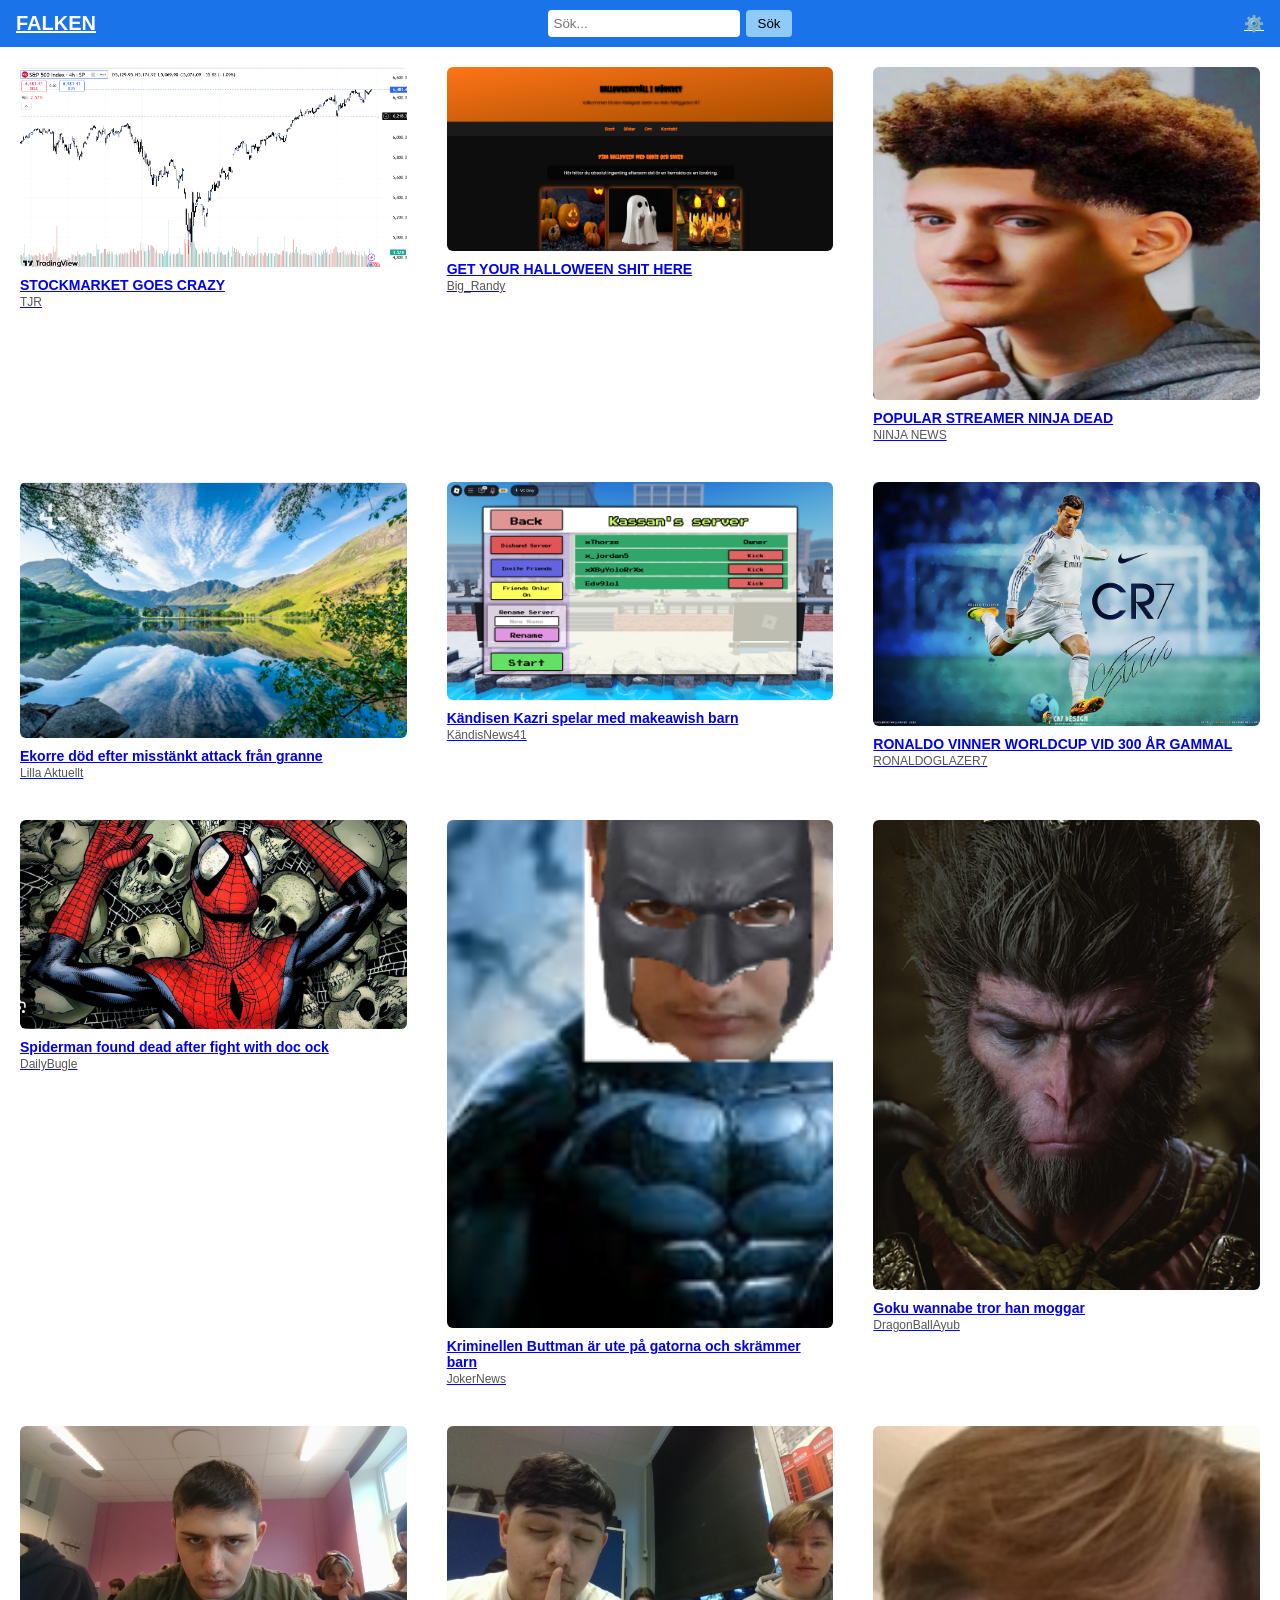
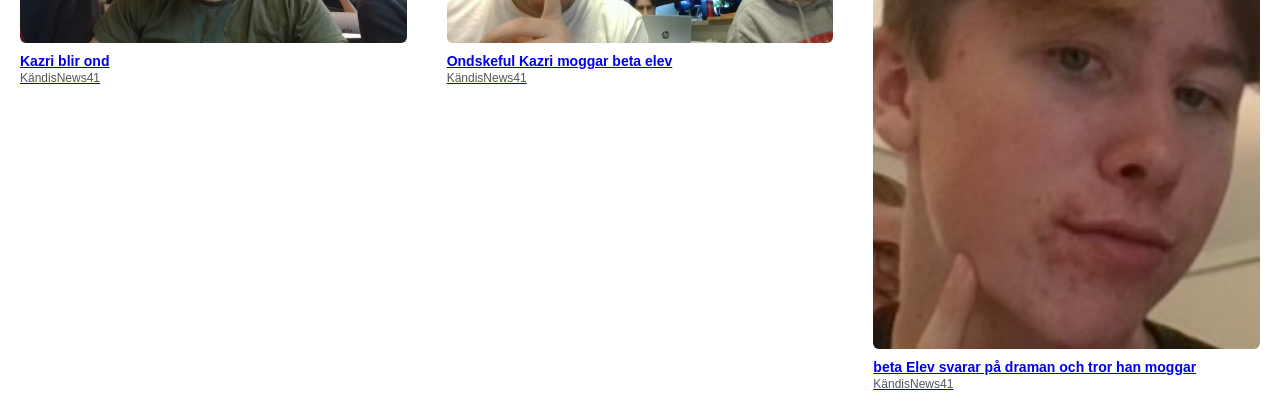
<file: index.html>
<!DOCTYPE html>
<html lang="sv">
<head>
  <meta charset="UTF-8">
  <meta name="viewport" content="width=device-width, initial-scale=1.0">
  <title>FALKEN</title>
  <link rel="stylesheet" href="css/style.css">
</head>
<body>

  <header>
    <h2><a href="index.html">FALKEN</a></h2>
    <div class="search-bar">
      <input type="text" placeholder="Sök...">
      <a href="search.html"><button>Sök</button></a>
    </div>
    <a href="settings.html">⚙️</a>
  </header>

  <main>
    <a href="video.html" class="video">
      <img src="images/Aktie.png" alt="video">
      <p class="title">STOCKMARKET GOES CRAZY</p>
      <p class="channel">TJR</p>
    </a>
    <a href="video.html" class="video">
      <img src="images/Halloween.png" alt="video">
      <p class="title">GET YOUR HALLOWEEN SHIT HERE</p>
      <p class="channel">Big_Randy</p>
    </a>
    <a href="video.html" class="video">
      <img src="images/LowTaper.png" alt="video">
      <p class="title">POPULAR STREAMER NINJA DEAD</p>
      <p class="channel">NINJA NEWS</p>
    </a>
    <a href="video.html" class="video">
      <img src="images/Natur.png" alt="video">
      <p class="title">Ekorre död efter misstänkt attack från granne</p>
      <p class="channel">Lilla Aktuellt</p>
    </a>
    <a href="video.html" class="video">
      <img src="images/RobloxParty.png" alt="video">
      <p class="title">Kändisen Kazri spelar med makeawish barn</p>
      <p class="channel">KändisNews41</p>
    </a>
    <a href="video.html" class="video">
      <img src="images/Ronaldo.jpg" alt="video">
      <p class="title">RONALDO VINNER WORLDCUP VID 300 ÅR GAMMAL</p>
      <p class="channel">RONALDOGLAZER7</p>
    </a>
    <a href="video.html" class="video">
      <img src="images/spiderman.png" alt="video">
      <p class="title">Spiderman found dead after fight with doc ock</p>
      <p class="channel">DailyBugle</p>
    </a>
    <a href="video.html" class="video">
      <img src="images/Batman.png" alt="video">
      <p class="title">Kriminellen Buttman är ute på gatorna och skrämmer barn</p>
      <p class="channel">JokerNews</p>
    </a>
    <a href="video.html" class="video">
      <img src="images/Goku.png" alt="video">
      <p class="title">Goku wannabe tror han moggar</p>
      <p class="channel">DragonBallAyub</p>
    </a>
    <a href="video.html" class="video">
      <img src="images/Elev.jpg" alt="video">
      <p class="title">Kazri blir ond</p>
      <p class="channel">KändisNews41</p>
    </a>
    <a href="video.html" class="video">
      <img src="images/ElevBlirMoggad.jpg" alt="video">
      <p class="title">Ondskeful Kazri moggar beta elev</p>
      <p class="channel">KändisNews41</p>
    </a>
    <a href="video.html" class="video">
      <img src="images/Elev2.jpg" alt="video">
      <p class="title">beta Elev svarar på draman och tror han moggar</p>
      <p class="channel">KändisNews41</p>
    </a>
  </main>

</body>
</html>
</file>
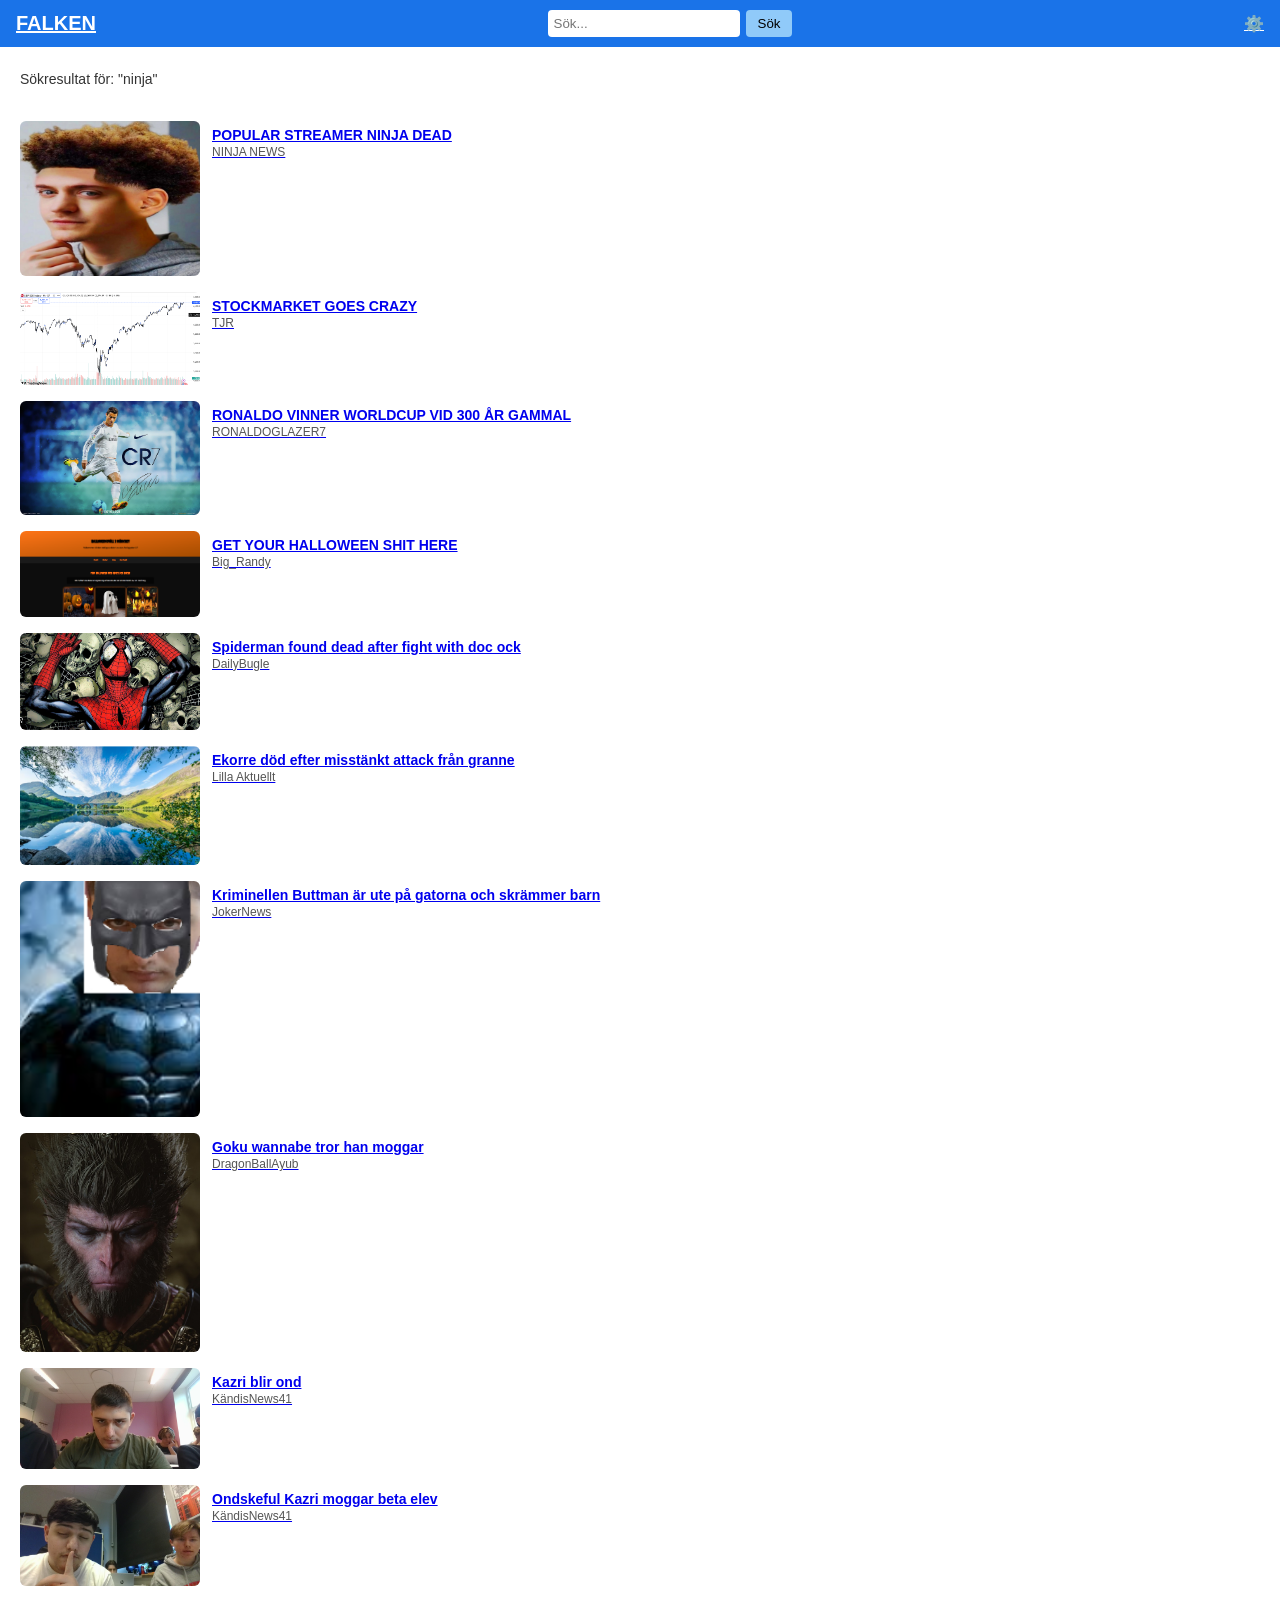
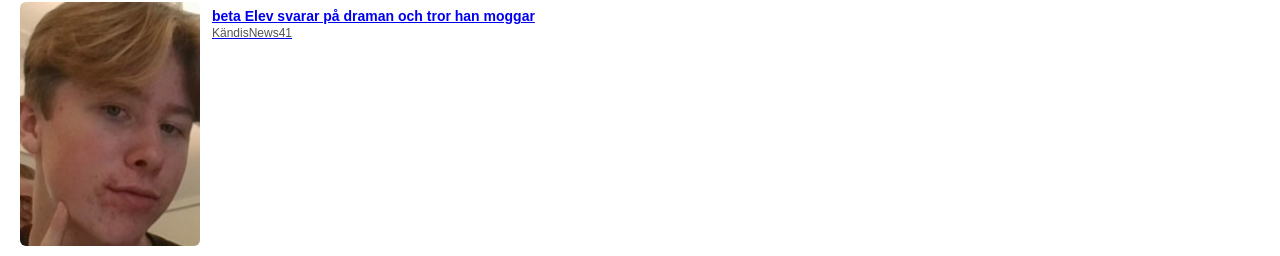
<file: search.html>
<!DOCTYPE html>
<html lang="sv"> 
<head> 
    <meta charset="UTF-8"> 
    <meta name="viewport" content="width=device-width, initial-scale=1.0"> 
    <title>FALKEN - Sök</title> <link rel="stylesheet" href="css/style.css"> 
</head> 
<body> 
    <header> 
        <h2><a href="index.html">FALKEN</a></h2> 
        <div class="search-bar"> 
            <input type="text" placeholder="Sök..."> 
            <button>Sök</button> 
        </div> 
        <a href="settings.html">⚙️</a> 
    </header>
    <p class="search-label">Sökresultat för: "ninja"</p> 
    <main class="search-results"> 
        <a href="video.html" class="video search-video"> 
            <img src="images/LowTaper.png" alt="video"> 
            <div> 
                <p class="title">POPULAR STREAMER NINJA DEAD</p> 
                <p class="channel">NINJA NEWS</p> 
            </div> 
        </a> 
        <a href="video.html" class="video search-video"> 
            <img src="images/Aktie.png" alt="video"> 
            <div> 
                <p class="title">STOCKMARKET GOES CRAZY</p> 
                <p class="channel">TJR</p> 
            </div> 
        </a>
         <a href="video.html" class="video search-video"> 
            <img src="images/Ronaldo.jpg" alt="video"> 
            <div> 
                <p class="title">RONALDO VINNER WORLDCUP VID 300 ÅR GAMMAL</p> 
                <p class="channel">RONALDOGLAZER7</p> 
            </div> 
        </a> 
        <a href="video.html" class="video search-video"> 
            <img src="images/Halloween.png" alt="video"> 
            <div> 
                <p class="title">GET YOUR HALLOWEEN SHIT HERE</p> 
                <p class="channel">Big_Randy</p> 
            </div> 
        </a> 
        <a href="video.html" class="video search-video"> 
            <img src="images/spiderman.png" alt="video"> 
            <div> 
                <p class="title">Spiderman found dead after fight with doc ock</p> 
                <p class="channel">DailyBugle</p> 
            </div> 
        </a> 
        <a href="video.html" class="video search-video"> 
            <img src="images/Natur.png" alt="video"> 
            <div> 
                <p class="title">Ekorre död efter misstänkt attack från granne</p> 
                <p class="channel">Lilla Aktuellt</p> 
            </div> 
        </a>
        <a href="video.html" class="video search-video"> 
            <img src="images/Batman.png" alt="video"> 
            <div> 
                <p class="title">Kriminellen Buttman är ute på gatorna och skrämmer barn</p>
                <p class="channel">JokerNews</p>
            </div> 
        </a>
        <a href="video.html" class="video search-video"> 
            <img src="images/Goku.png" alt="video"> 
            <div> 
                <p class="title">Goku wannabe tror han moggar</p>
                <p class="channel">DragonBallAyub</p>
            </div> 
        </a>
        <a href="video.html" class="video search-video"> 
            <img src="images/Elev.jpg" alt="video"> 
            <div> 
                <p class="title">Kazri blir ond</p>
                <p class="channel">KändisNews41</p>
            </div> 
        </a>
        <a href="video.html" class="video search-video"> 
            <img src="images/ElevBlirMoggad.jpg" alt="video"> 
            <div> 
                <p class="title">Ondskeful Kazri moggar beta elev</p>
                <p class="channel">KändisNews41</p>
            </div> 
        </a>
        <a href="video.html" class="video search-video"> 
            <img src="images/Elev2.jpg" alt="video"> 
            <div> 
                <p class="title">beta Elev svarar på draman och tror han moggar</p>
                <p class="channel">KändisNews41</p>
            </div> 
        </a>
    </main> 
</body> 
</html>
</file>
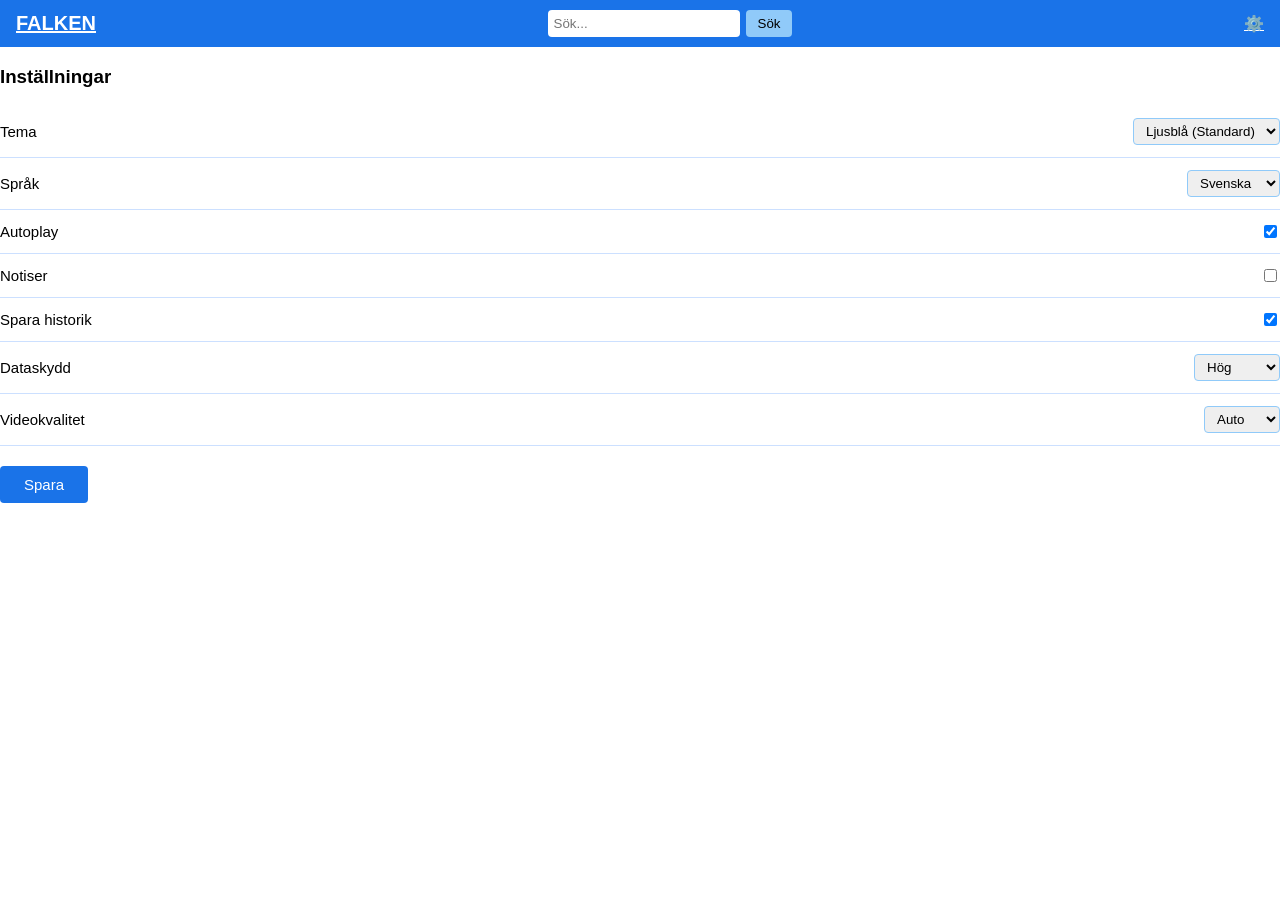
<file: settings.html>
<!DOCTYPE html>
<html lang="sv">
<head>
    <meta charset="UTF-8">
    <meta name="viewport" content="width=device-width, initial-scale=1.0">
    <title>FALKEN - Inställningar</title>
    <link rel="stylesheet" href="css/style.css">
</head>
<body>

    <header>
        <h2><a href="index.html">FALKEN</a></h2>
        <div class="search-bar">
            <input type="text" placeholder="Sök...">
            <a href="search.html">
                <button>Sök</button>
            </a>
        </div>
        <a href="settings.html">⚙️</a>
    </header>
    <div class="settings-page">
        <h3>Inställningar</h3>
        <div class="setting">
            <label>Tema</label>
            <select>
                <option>Ljusblå (Standard)</option>
                <option>Mörkt</option>
                <option>Vitt</option>
            </select>
        </div>
        <div class="setting">
            <label>Språk</label>
            <select>
                <option>Svenska</option>
                <option>Engelska</option>
                <option>Spanska</option>
            </select>
        </div>
        <div class="setting">
            <label>Autoplay</label>
            <input type="checkbox" checked>
        </div>
        <div class="setting">
            <label>Notiser</label>
            <input type="checkbox">
        </div>

        <div class="setting">
            <label>Spara historik</label>
            <input type="checkbox" checked>
        </div>

        <div class="setting">
            <label>Dataskydd</label>
            <select>
                <option>Hög</option>
                <option>Medium</option>
                <option>Låg</option>
            </select>
        </div>

        <div class="setting">
            <label>Videokvalitet</label>
            <select>
                <option>Auto</option>
                <option>1080p</option>
                <option>720p</option>
                <option>480p</option>
            </select>
        </div>
        <button class="save-btn">Spara</button>
    </div>
</body>
</html>
</file>
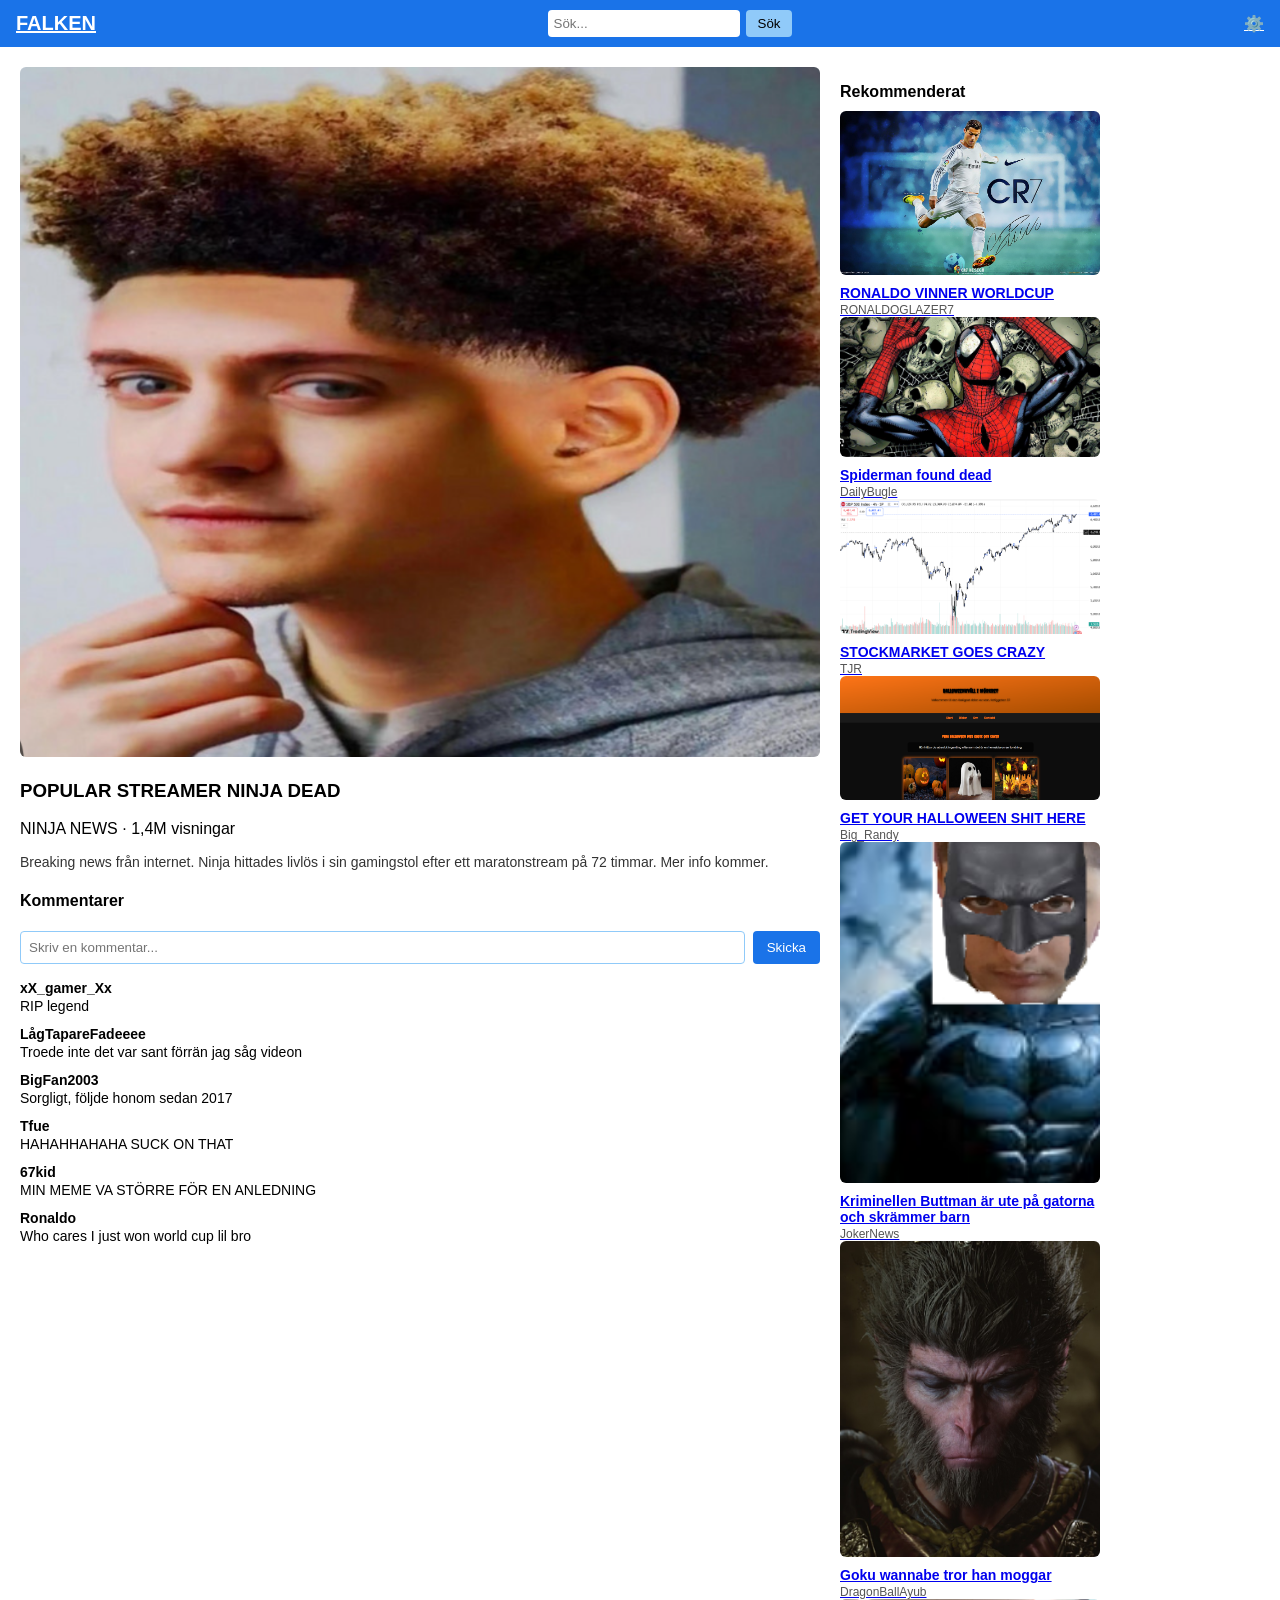
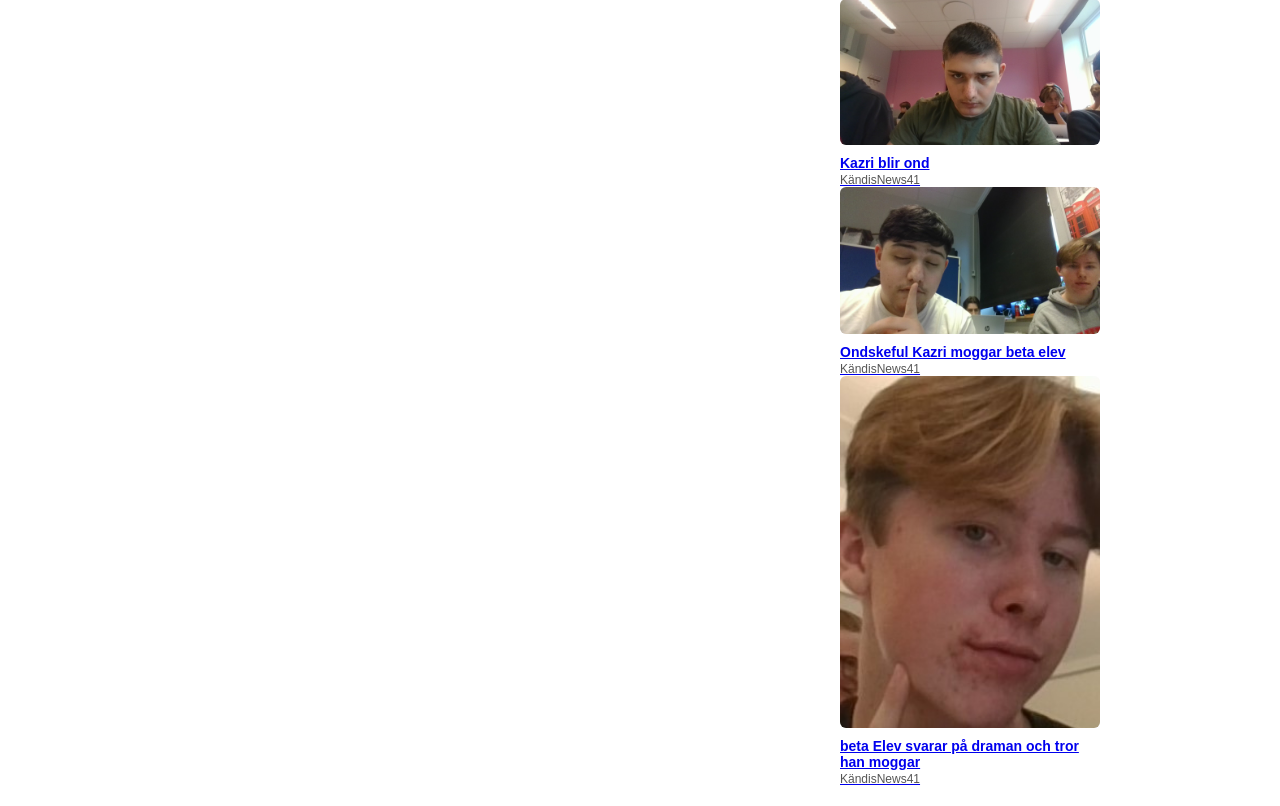
<file: video.html>
<!DOCTYPE html> 
<html lang="sv"> 
    <head> 
        <meta charset="UTF-8"> 
        <meta name="viewport" content="width=device-width, initial-scale=1.0"> 
        <title>FALKEN</title> 
        <link rel="stylesheet" href="css/style.css"> 
    </head> 
    <body> 
        <header> 
            <h2><a href="index.html">FALKEN</a></h2> 
            <div class="search-bar"> 
                <input type="text" placeholder="Sök..."> 
                <a href="search.html">
                    <button>Sök</button>
                </a> 
            </div> 
            <a href="settings.html">⚙️</a> 
        </header> 
        <div class="video-page"> 
            <div class="video-main"> 
                <img src="images/LowTaper.png" alt="video" class="video-img"> 
                <h3>POPULAR STREAMER NINJA DEAD</h3> 
                <p class="channel">NINJA NEWS · 1,4M visningar</p> 
                <p class="video-desc">Breaking news från internet. Ninja hittades livlös i sin gamingstol efter ett maratonstream på 72 timmar. Mer info kommer.</p> 
                <div class="comments"> 
                    <h4>Kommentarer</h4> 
                    <div class="comment-box"> 
                        <input type="text" placeholder="Skriv en kommentar..."> 
                        <button>Skicka</button> 
                    </div> 
                    <div class="comment"> 
                        <strong>xX_gamer_Xx</strong> 
                        <p>RIP legend</p> 
                    </div> 
                    <div class="comment"> 
                        <strong>LågTapareFadeeee</strong> 
                        <p>Troede inte det var sant förrän jag såg videon</p> 
                    </div> 
                    <div class="comment"> 
                        <strong>BigFan2003</strong> 
                        <p>Sorgligt, följde honom sedan 2017</p> 
                    </div>
                    <div class="comment"> 
                        <strong>Tfue</strong> 
                        <p>HAHAHHAHAHA SUCK ON THAT</p> 
                    </div>
                    <div class="comment"> 
                        <strong>67kid</strong> 
                        <p>MIN MEME VA STÖRRE FÖR EN ANLEDNING</p> 
                    </div>
                    <div class="comment"> 
                        <strong>Ronaldo</strong> 
                        <p>Who cares I just won world cup lil bro</p> 
                    </div> 
                </div>
            </div>
            <div class="recommended"> 
                <p class="rec-title">Rekommenderat</p> 
                <a href="video.html" class="video"> 
                    <img src="images/Ronaldo.jpg" alt="video"> 
                    <p class="title">RONALDO VINNER WORLDCUP</p> 
                    <p class="channel">RONALDOGLAZER7</p> 
                </a> 
                <a href="video.html" class="video"> 
                    <img src="images/spiderman.png" alt="video"> 
                    <p class="title">Spiderman found dead</p> 
                    <p class="channel">DailyBugle</p> 
                </a> 
                <a href="video.html" class="video"> 
                    <img src="images/Aktie.png" alt="video"> 
                    <p class="title">STOCKMARKET GOES CRAZY</p> 
                    <p class="channel">TJR</p> 
                </a> 
                <a href="video.html" class="video"> 
                    <img src="images/Halloween.png" alt="video"> 
                    <p class="title">GET YOUR HALLOWEEN SHIT HERE</p> 
                    <p class="channel">Big_Randy</p>
                </a>
                <a href="video.html" class="video">
                    <img src="images/Batman.png" alt="video">
                    <p class="title">Kriminellen Buttman är ute på gatorna och skrämmer barn</p>
                    <p class="channel">JokerNews</p>
                </a>
                    <a href="video.html" class="video">
                    <img src="images/Goku.png" alt="video">
                    <p class="title">Goku wannabe tror han moggar</p>
                    <p class="channel">DragonBallAyub</p>
                </a>
                <a href="video.html" class="video">
                    <img src="images/Elev.jpg" alt="video">
                    <p class="title">Kazri blir ond</p>
                    <p class="channel">KändisNews41</p>
                </a>
                <a href="video.html" class="video">
                    <img src="images/ElevBlirMoggad.jpg" alt="video">
                    <p class="title">Ondskeful Kazri moggar beta elev</p>
                    <p class="channel">KändisNews41</p>
                </a>
                <a href="video.html" class="video">
                    <img src="images/Elev2.jpg" alt="video">
                    <p class="title">beta Elev svarar på draman och tror han moggar</p>
                    <p class="channel">KändisNews41</p>
                </a> 
            </div> 
        </div> 
    </body> 
</html>
</file>
<file: css/style.css>
body{
    margin:0;
    font-family:Arial;
}

header {
  display: flex;
  justify-content: space-between;
  align-items: center;
  padding: 10px 16px;
  background-color: #1a73e8;
  color: white;
  position: sticky;
  top: 0;
}

header h2 {
  margin: 0;
  font-size: 20px;
}

header a {
  color: white;
}

.search-bar {
  display: flex;
  gap: 6px;
}

.search-bar input {
  padding: 6px;
  border: none;
  border-radius: 4px;
  width: 180px;
}

.search-bar button {
  padding: 6px 12px;
  background-color: #90caf9;
  border: none;
  border-radius: 4px;
  cursor: pointer;
}

main{
    display:grid;
    grid-template-columns:repeat(3,1fr);
    gap:40px;
    padding:20px;
}

.video {
  display: block;
  cursor: pointer;
}

.video img {
  width: 100%;
  border-radius: 6px;
}

.video .title {
  margin: 6px 0 2px;
  font-size: 14px;
  font-weight: bold;
}

.video .channel {
  margin: 0;
  font-size: 12px;
  color: #555;
}

.search-label {
  padding: 10px 20px;
  font-size: 14px;
  color: #333;
}

main.search-results {
  display: flex;
  flex-direction: column;
  gap: 16px;
  padding: 10px 20px;
}

.search-video {
  display: flex;
  gap: 12px;
}

.search-video img {
  width: 180px;
  border-radius: 6px;
}

.video-img { 
    width: 100%;
    border-radius: 6px; 
} 

.video-desc { 
    font-size: 14px; 
    color: #333; 
} 

.comments { 
    margin-top: 20px; 
} 

.comment-box { 
    display: flex; 
    gap: 8px; 
    margin-bottom: 16px; 
} 

.comment-box input { 
    flex: 1; 
    padding: 8px; 
    border: 1px solid #90caf9; 
    border-radius: 4px; 
} 

.comment-box button { 
    padding: 8px 14px; 
    background-color: #1a73e8; 
    color: white; border: none; 
    border-radius: 4px; 
    cursor: pointer; 
} 

.comment { 
    margin-bottom: 12px; 
    font-size: 14px; 
} 

.comment p { 
    margin: 2px 0 0; 
}

.recommended { 
    width: 260px; 
    flex-shrink: 0; 
} 

.rec-title { 
    font-weight: bold; 
    margin-bottom: 10px; 
}

.video-page {
  display: flex;
  gap: 20px;
  padding: 20px;
  align-items: flex-start;
}

.video-main {
  flex: 1;
  max-width: 800px;
}

.setting { 
    display: flex; 
    justify-content: space-between; 
    align-items: center; 
    padding: 12px 0; 
    border-bottom: 1px solid #cce0ff; 
} 

.setting label { 
    font-size: 15px; 
} 

.setting select { 
    padding: 4px 8px; 
    border: 1px solid #90caf9; 
    border-radius: 4px; 
}

.save-btn { 
    margin-top: 20px; 
    padding: 10px 24px; 
    background-color: #1a73e8; 
    color: white; 
    border: none; 
    border-radius: 4px; 
    cursor: pointer; 
    font-size: 15px; 
}

@media (max-width: 700px) { 
    main { 
        grid-template-columns: repeat(2, 1fr); 
        gap: 14px; 
        padding: 12px; 
    } 
    .search-bar input { 
        width: 120px; 
    } 
    .search-video img { 
        width: 120px; 
    } 
    .video-page { 
        flex-direction: column; 
    } 
    .recommended { 
        width: 100%; 
    } 
}
@media (max-width: 450px) { 
    main { 
        grid-template-columns: 1fr; 
    } 
}
</file>
